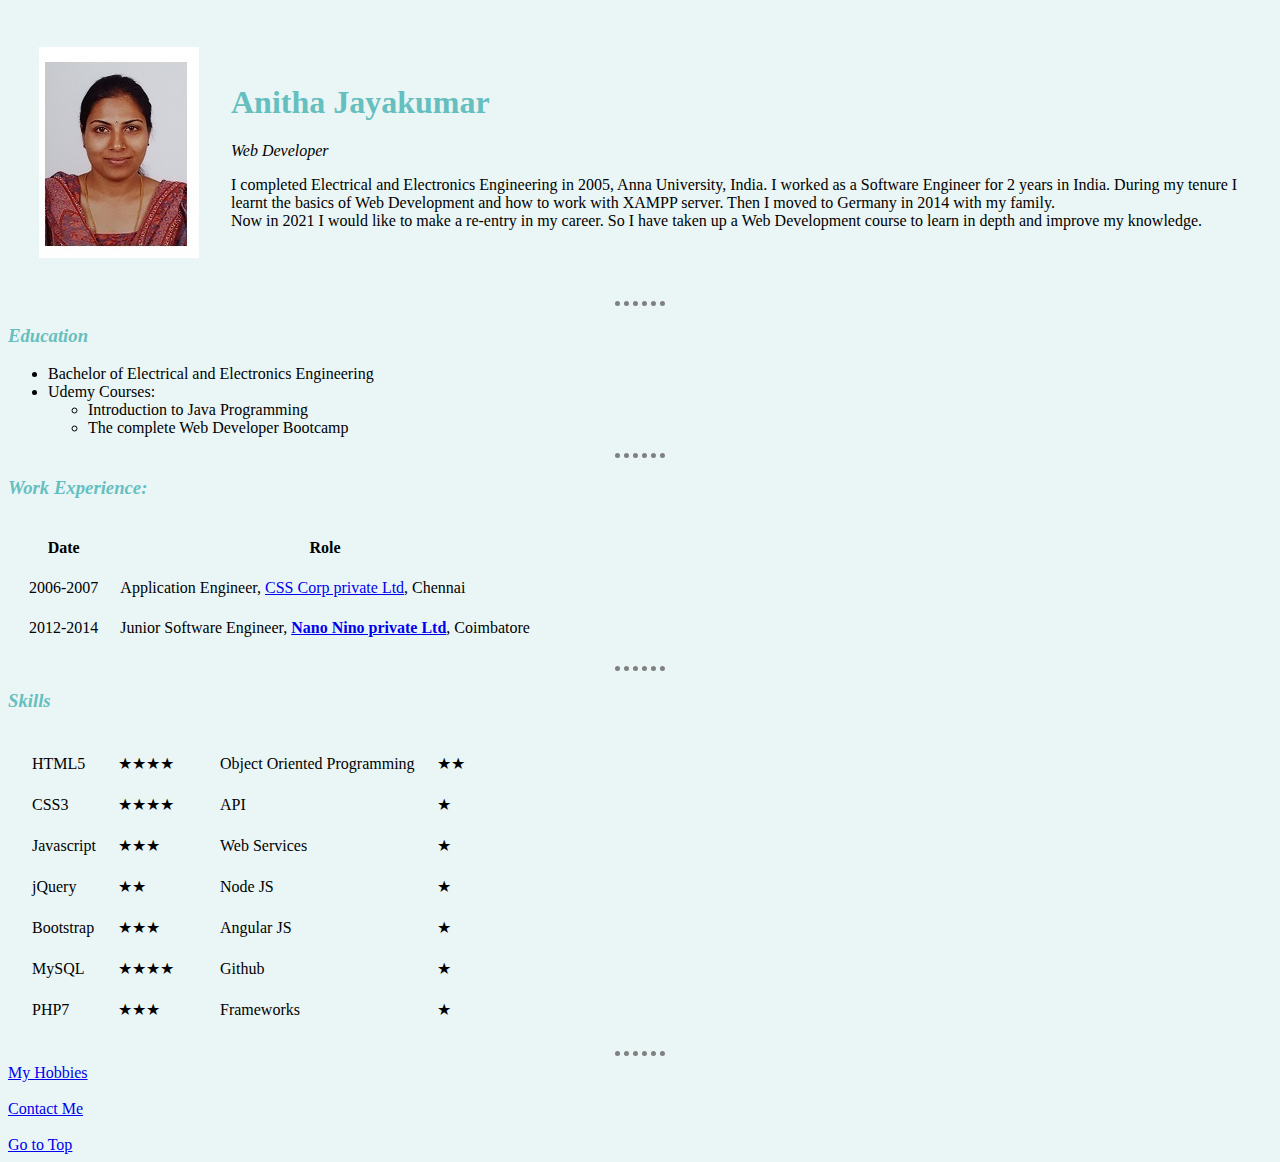
<file: index.html>
<!DOCTYPE html>
<html lang="en" dir="ltr">

<head>
  <meta charset="utf-8">
  <title>Anitha's Personal Site</title>
  <link rel="stylesheet" type="text/css" href="css\styles.css"></link>
  <style media="screen">

  </style>
</head>

<body>
  <p id="top"></p>
  <table cellspacing="30">
    <tr>
      <td><img src="Anitha_photo1.jpg" alt="Anitha Profile Picture"></td>
      <td><h1>Anitha Jayakumar</h1>
      <p><em>Web Developer</em></p>
      <p>I completed Electrical and Electronics Engineering in 2005, Anna University, India. I worked as a Software Engineer for 2 years in India.
        During my tenure I learnt the basics of Web Development and how to work with XAMPP server.
        Then I moved to Germany in 2014 with my family.<br>
        Now in 2021 I would like to make a re-entry in my career.
        So I have taken up a Web Development course to learn in depth and improve my knowledge.</p></td>
    </tr>
  </table>
  <hr>
  <h3>Education</h3>
  <ul>
    <li>Bachelor of Electrical and Electronics Engineering</li>
    <li>Udemy Courses:</li>
    <ul>
      <li>Introduction to Java Programming</li>
      <li>The complete Web Developer Bootcamp</li>
    </ul>
  </ul>
  <hr>
  <h3>Work Experience:</h3>
  <table cellspacing="20" >
    <thead>
      <tr>
        <th>Date</th>
        <th>Role</th>
      </tr>
    </thead>
    <tbody>
      <tr>
        <td>2006-2007</td>
        <td>Application Engineer, <a href="https://www.csscorp.com/" target="_blank">CSS Corp private Ltd</a>, Chennai</td>

      </tr>
      <tr>
        <td>2012-2014</td>
        <td>Junior Software Engineer, <a href="http://www.nanonino.in/" target="_blank"><strong>Nano Nino private Ltd</strong></a>, Coimbatore</td>
      </tr>
    </tbody>

  </table>

  <hr>
  <h3>Skills</h3>
  <table>
    <tr>
      <td>
        <table cellspacing="20">
          <tr>
            <td>HTML5</td>
            <td>★★★★</td>

          </tr>
          <tr>
            <td>CSS3</td>
            <td>★★★★</td>

          </tr>
          <tr>
            <td>Javascript</td>
            <td>★★★</td>

          </tr>
          <tr>
            <td>jQuery</td>
            <td>★★</td>

          </tr>
          <tr>
            <td>Bootstrap</td>
            <td>★★★</td>

          </tr>
          <tr>
            <td>MySQL</td>
            <td>★★★★</td>

          </tr>
          <tr>
            <td>PHP7</td>
            <td>★★★</td>

          </tr>
        </table>
      </td>
      <td>
        <table cellspacing="20">
          <tr>
            <td>Object Oriented Programming</td>
            <td>★★</td>
          </tr>
          <tr>
            <td>API</td>
            <td>★</td>
          </tr>
          <tr>
            <td>Web Services</td>
            <td>★</td>
          </tr>
          <tr>
            <td>Node JS</td>
            <td>★</td>
          </tr>
          <tr>
            <td>Angular JS</td>
            <td>★</td>
          </tr>
          <tr>
            <td>Github</td>
            <td>★</td>
          </tr>
          <tr>
            <td>Frameworks</td>
            <td>★</td>
          </tr>
        </table>
      </td>
    </tr>
  </table>

  <hr>
  <a href="Hobbies.html" target="_blank">My Hobbies</a><br><br>
  <a href="contact.html" target="_blank">Contact Me</a>
  <br><br>
  <a href="#top">Go to Top</a>
</body>

</html>
</file>
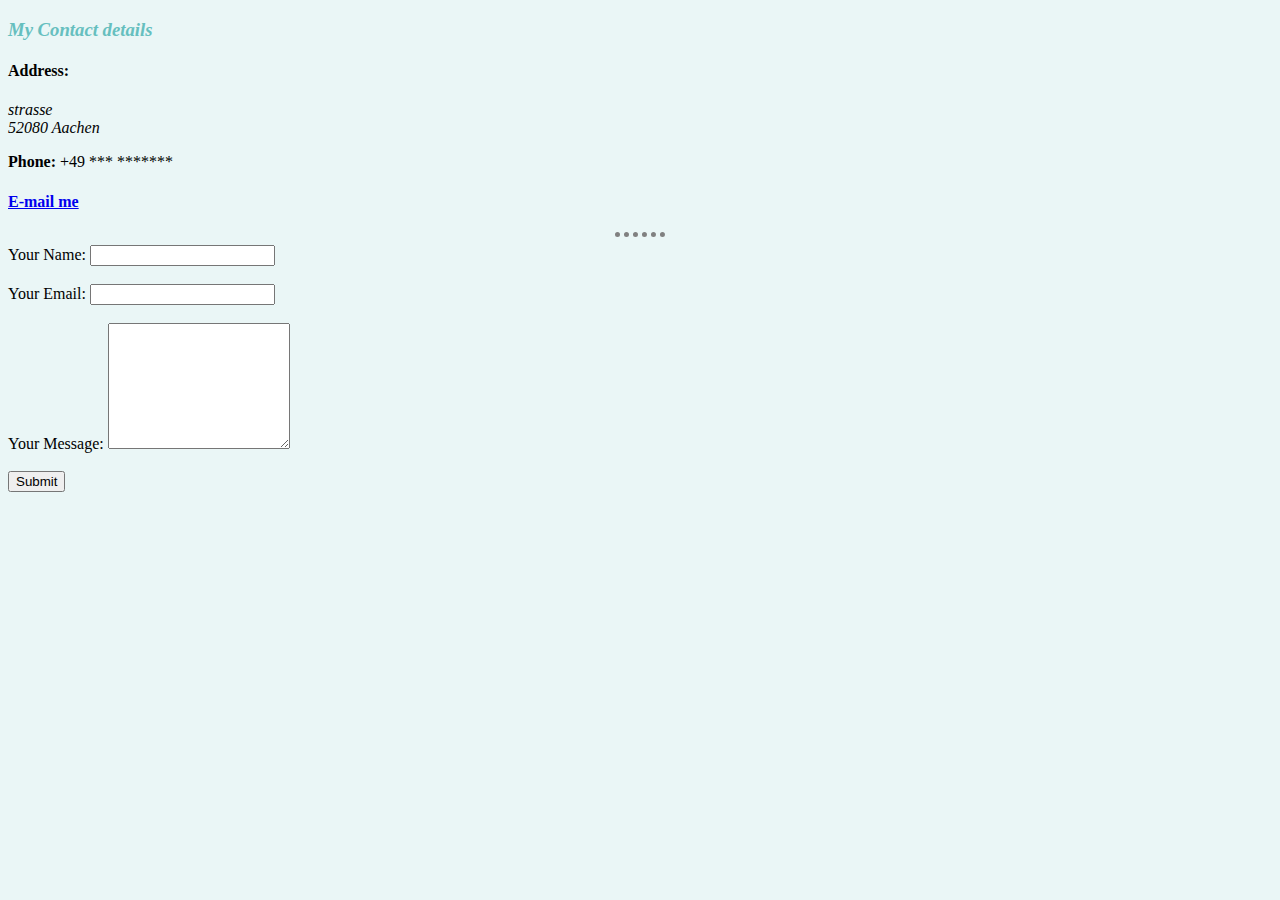
<file: contact.html>
<!DOCTYPE html>
<html lang="en" dir="ltr">
  <head>
    <meta charset="utf-8">
    <title>Contact details</title>
    <link rel="stylesheet" type="text/css" href="css\styles.css"></link>
  </head>
  <body>
    <h3>My Contact details</h3>
    <h4>Address:</h4>
    <address class="">
      strasse
      <br>
      52080 Aachen
    </address>
  <p><strong>Phone:</strong> +49 *** *******</p>
    <h4><a href="mailto:anitha.jay@web.de?subject=feedback">E-mail me</a> </h4>
    <hr>
    <form action="mailto:anitha.jay@web.de" method="post" enctype="text/plain">
      <label for="Name">Your Name: </label>
      <input type="text" name="Name" value="">
      <br>
<br>
      <label for="Email">Your Email:</label>
      <input type="email" name="Email" value="">
      <br><br>
      <label for="Message">Your Message: </label>
      <textarea name="Message" rows="8" cols="20"></textarea>
      <br><br>
      <!--<button type="button" name="button">Submit</button> -->
      <input type="submit" name="" value="Submit">
    </form>
  </body>
</html>
</file>
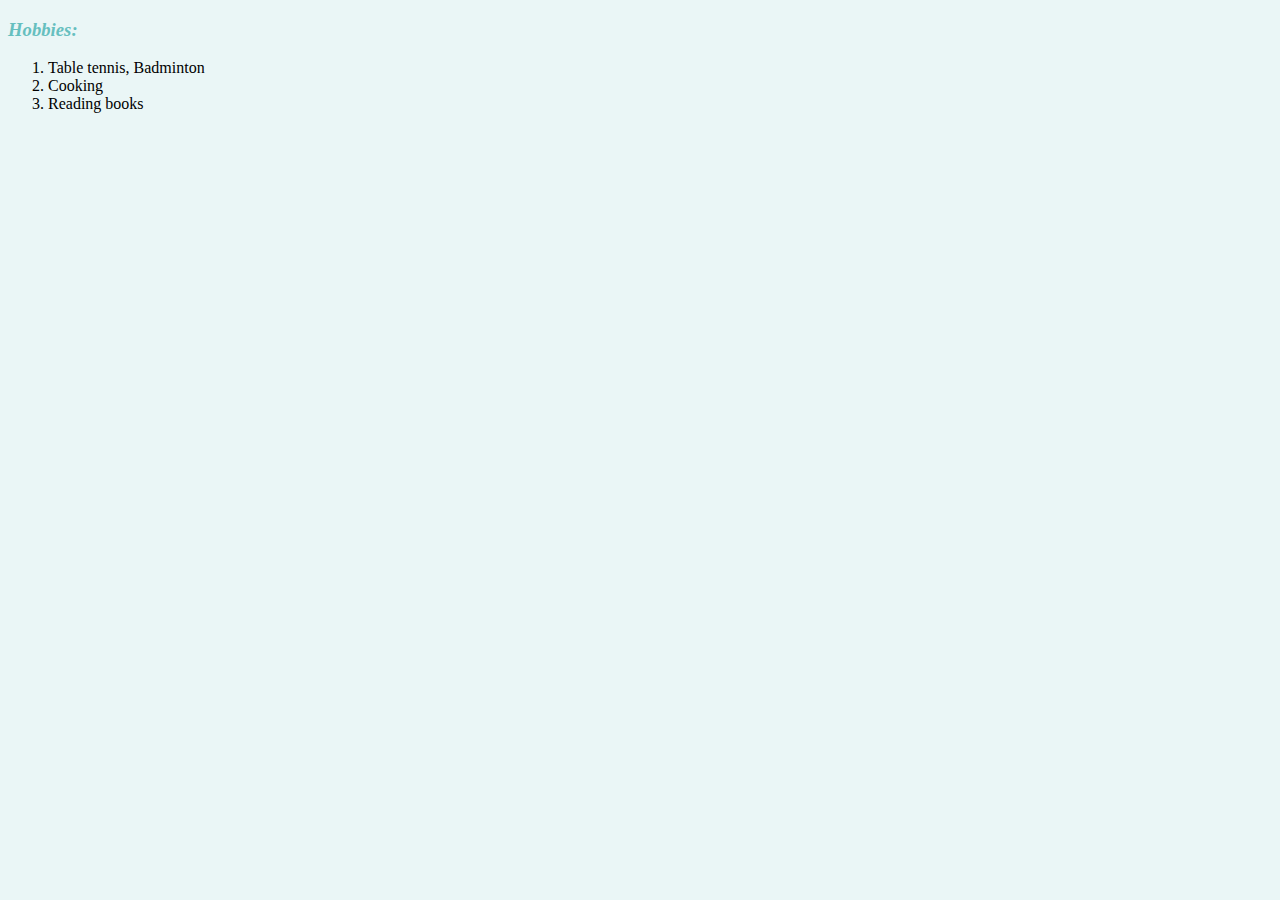
<file: Hobbies.html>
<!DOCTYPE html>
<html lang="en" dir="ltr">
  <head>
    <meta charset="utf-8">
    <title>My Hobbies</title>
    <link rel="stylesheet" type="text/css" href="css\styles.css"></link>
  </head>
  <body>
    <h3>Hobbies:</h3>
    <ol>
      <li>Table tennis, Badminton</li>
      <li>Cooking</li>
      <li>Reading books</li>
    </ol>
  </body>
</html>
</file>
